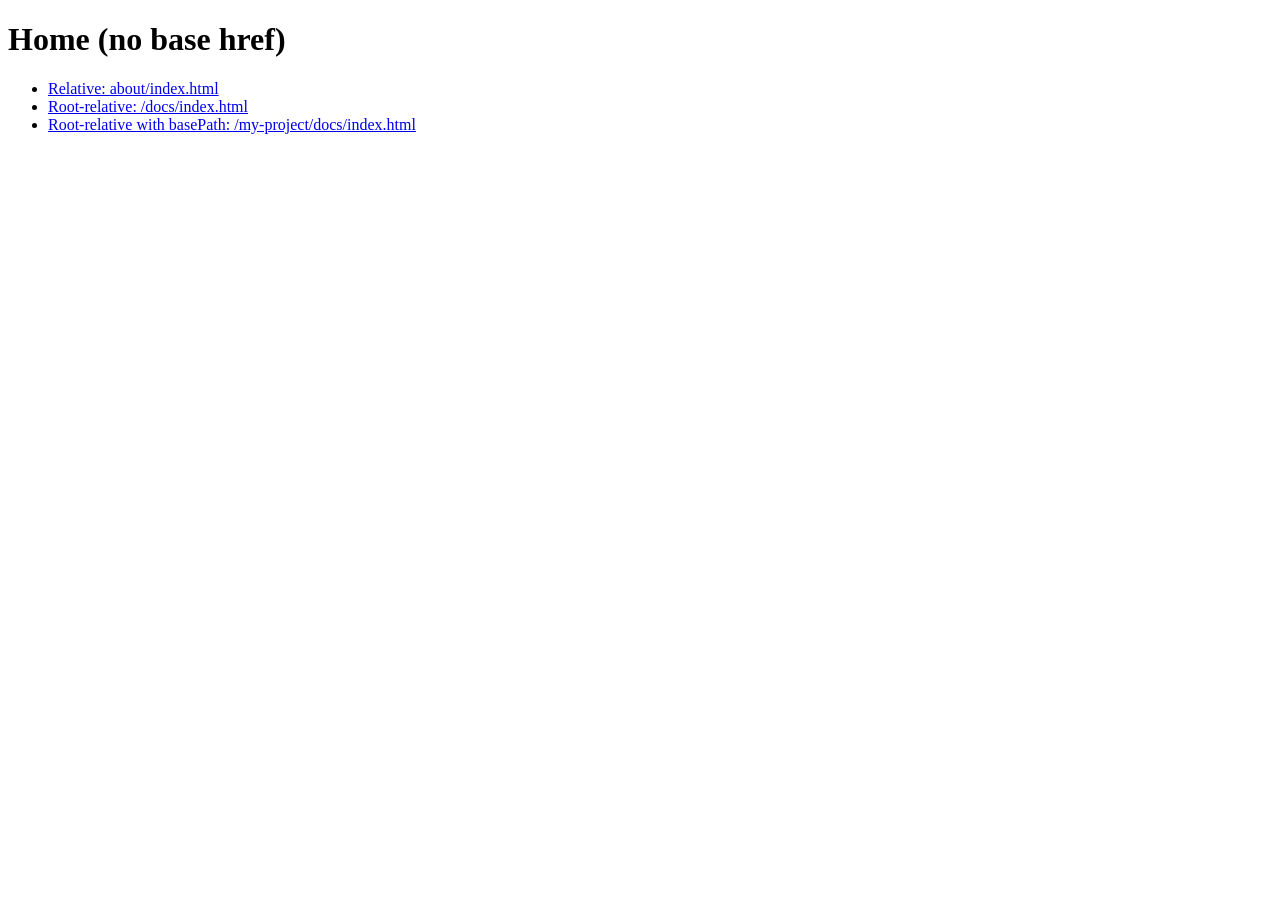
<file: src/test/resources/fixtures/ssg-scenarios/site/index.html>
<!DOCTYPE html>
<html>
<head><title>Home</title></head>
<body>
  <h1>Home (no base href)</h1>
  <ul>
    <li><a href="about/index.html" id="relative">Relative: about/index.html</a></li>
    <li><a href="/docs/index.html" id="root-rel">Root-relative: /docs/index.html</a></li>
    <li><a href="/my-project/docs/index.html" id="root-rel-bp">Root-relative with basePath: /my-project/docs/index.html</a></li>
  </ul>
</body>
</html>
</file>
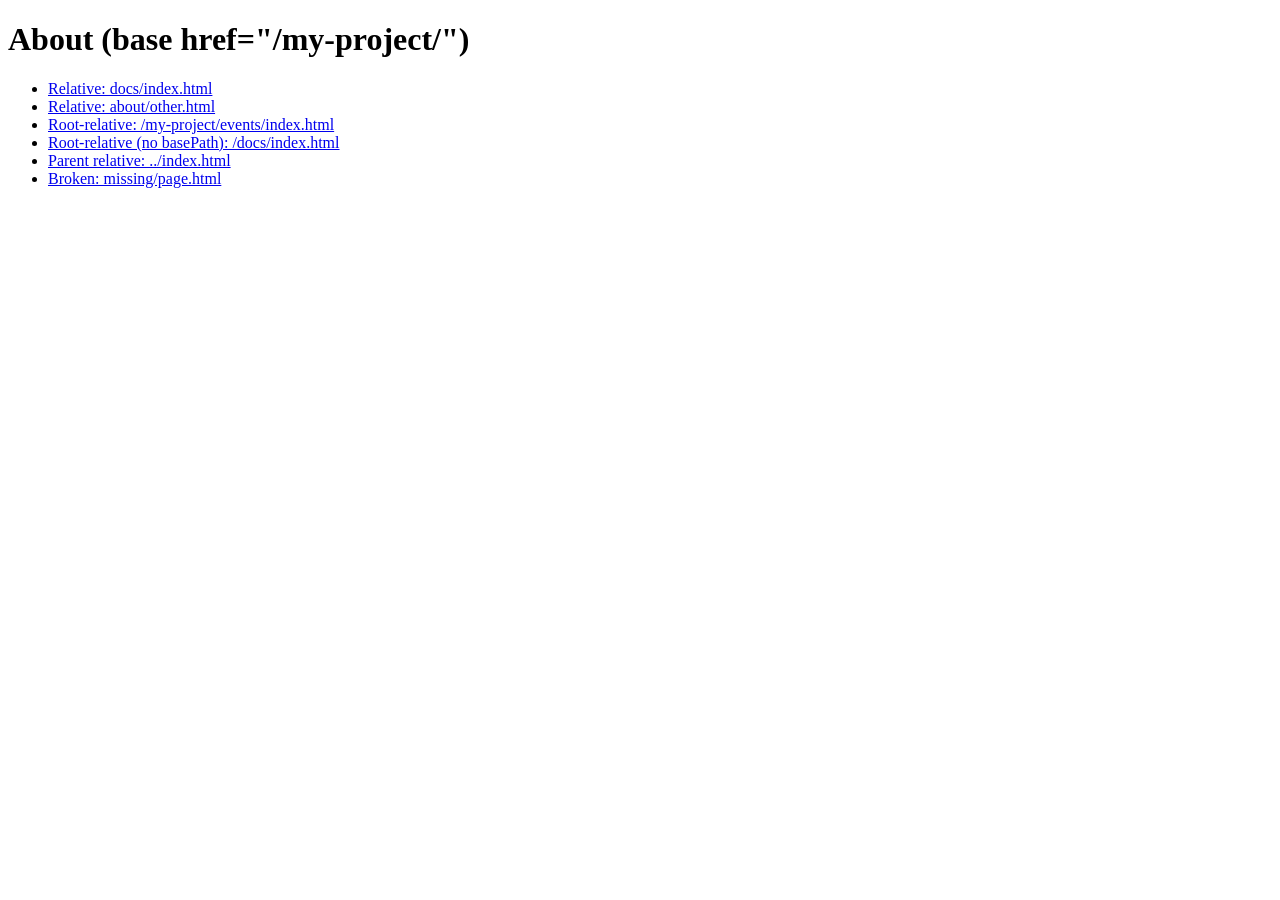
<file: src/test/resources/fixtures/ssg-scenarios/site-with-base/about/index.html>
<!DOCTYPE html>
<html>
<head>
  <title>About (with base href)</title>
  <base href="/my-project/">
</head>
<body>
  <h1>About (base href="/my-project/")</h1>
  <ul>
    <li><a href="docs/index.html" id="rel-docs">Relative: docs/index.html</a></li>
    <li><a href="about/other.html" id="rel-other">Relative: about/other.html</a></li>
    <li><a href="/my-project/events/index.html" id="root-rel-bp">Root-relative: /my-project/events/index.html</a></li>
    <li><a href="/docs/index.html" id="root-rel-no-bp">Root-relative (no basePath): /docs/index.html</a></li>
    <li><a href="../index.html" id="parent-rel">Parent relative: ../index.html</a></li>
    <li><a href="missing/page.html" id="broken">Broken: missing/page.html</a></li>
  </ul>
</body>
</html>
</file>
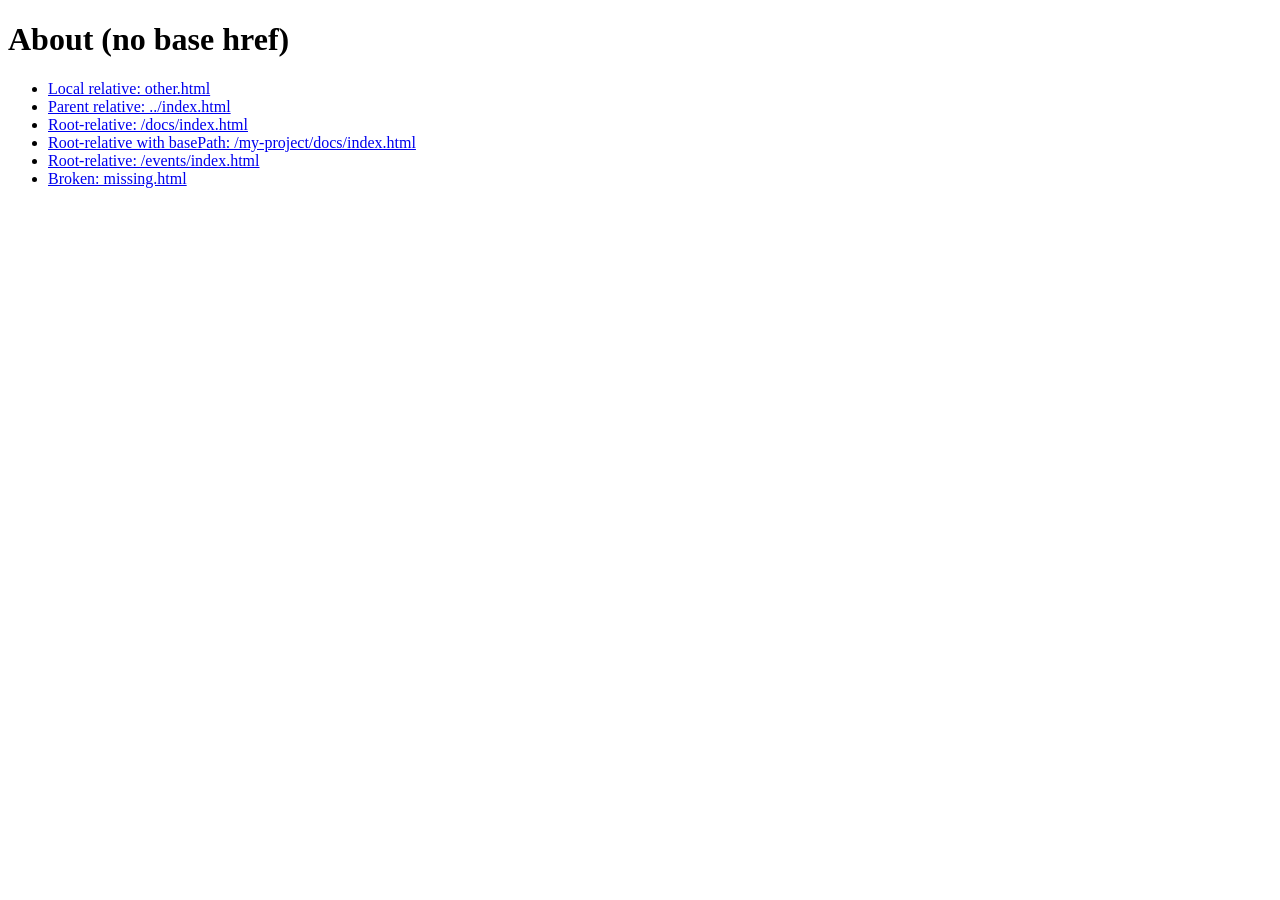
<file: src/test/resources/fixtures/ssg-scenarios/site/about/index.html>
<!DOCTYPE html>
<html>
<head><title>About</title></head>
<body>
  <h1>About (no base href)</h1>
  <ul>
    <li><a href="other.html" id="local-rel">Local relative: other.html</a></li>
    <li><a href="../index.html" id="parent-rel">Parent relative: ../index.html</a></li>
    <li><a href="/docs/index.html" id="root-rel">Root-relative: /docs/index.html</a></li>
    <li><a href="/my-project/docs/index.html" id="root-rel-bp">Root-relative with basePath: /my-project/docs/index.html</a></li>
    <li><a href="/events/index.html" id="root-rel-events">Root-relative: /events/index.html</a></li>
    <li><a href="missing.html" id="broken">Broken: missing.html</a></li>
  </ul>
</body>
</html>
</file>
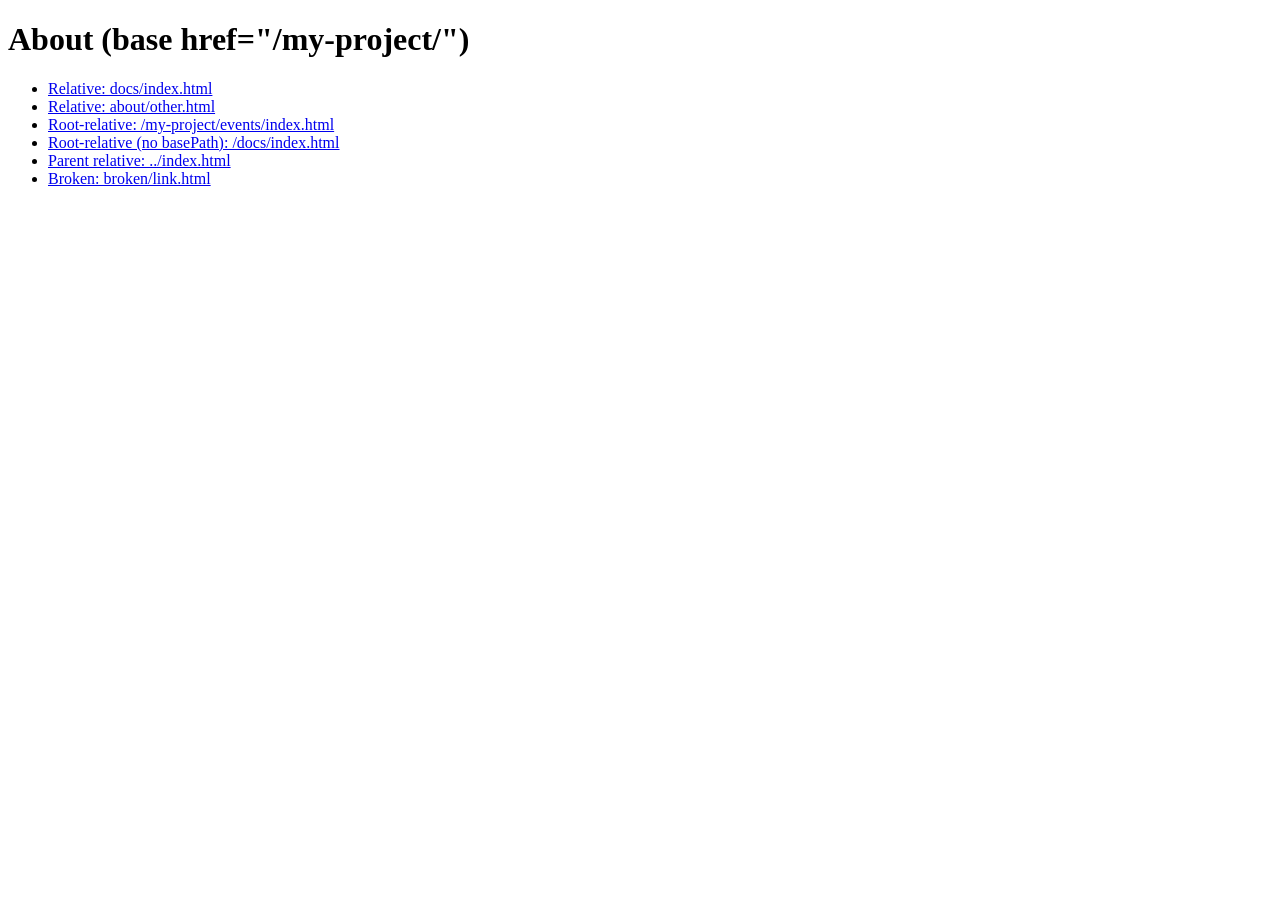
<file: src/test/resources/fixtures/ssg-scenarios/served/my-project/about/index.html>
<!DOCTYPE html>
<html>
<head>
  <title>About (with base href)</title>
  <base href="/my-project/">
</head>
<body>
  <h1>About (base href="/my-project/")</h1>
  <ul>
    <li><a href="docs/index.html" id="rel-docs">Relative: docs/index.html</a></li>
    <li><a href="about/other.html" id="rel-other">Relative: about/other.html</a></li>
    <li><a href="/my-project/events/index.html" id="root-rel-bp">Root-relative: /my-project/events/index.html</a></li>
    <li><a href="/docs/index.html" id="root-rel-no-bp">Root-relative (no basePath): /docs/index.html</a></li>
    <li><a href="../index.html" id="parent-rel">Parent relative: ../index.html</a></li>
    <li><a href="broken/link.html" id="broken">Broken: broken/link.html</a></li>
  </ul>
</body>
</html>
</file>
